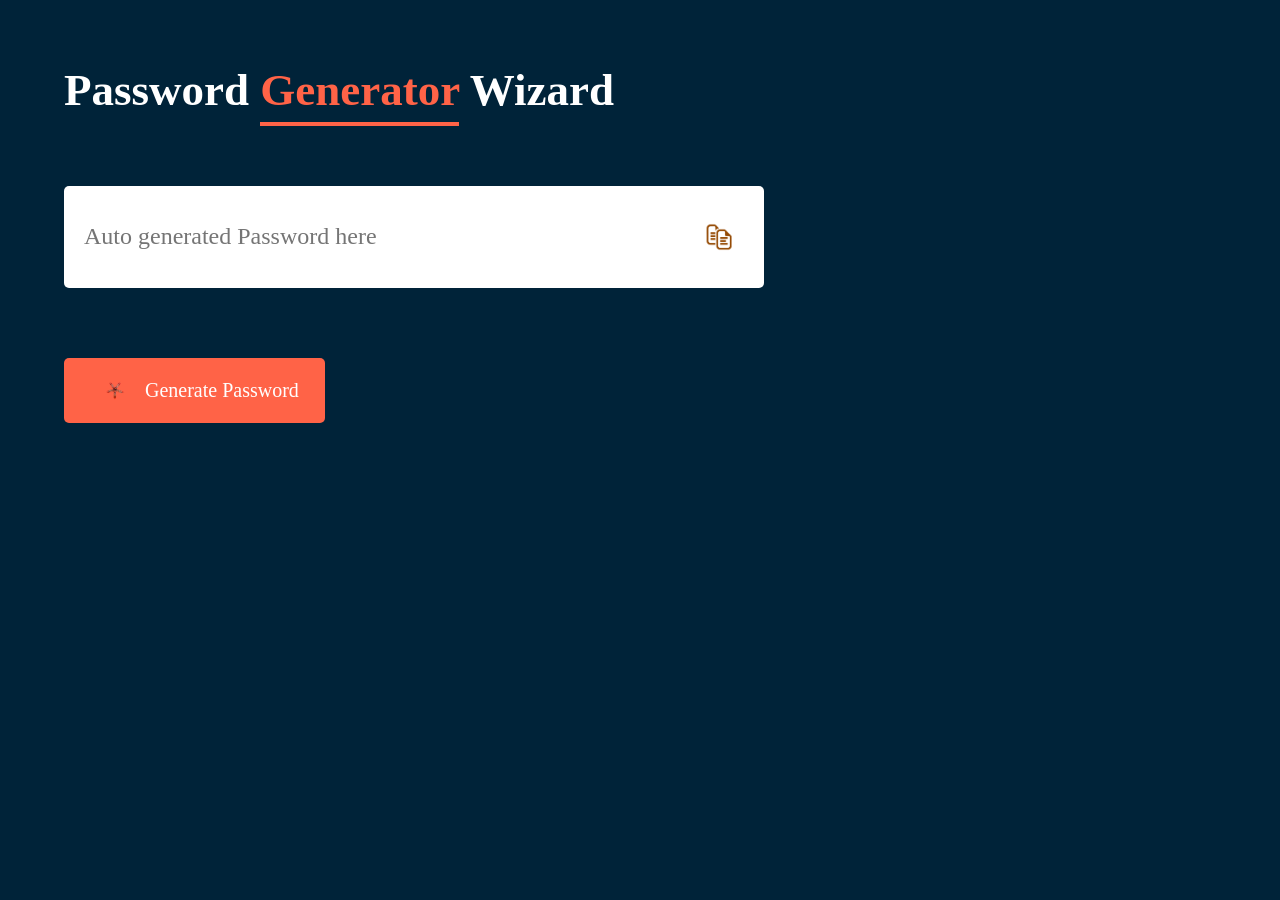
<file: index.html>
<!DOCTYPE html>
<html lang="en">
<head>
    <meta charset="UTF-8">
    <meta name="viewport" content="width=device-width, initial-scale=1.0">
    <title>PASSWORD GENERATOR MANAGEMENT</title>
    <link rel="stylesheet" href="style.css">
</head>
<body>
    <div class="container">
        <h2>Password <span>Generator</span> Wizard</h2>
        <div class="display">
            <input type="text" id="password" placeholder="Auto generated Password here">
            <img src="images/copy.png" onclick="copyTextToClipboard">
        </div>
        <button onclick="createPassword()"><img src="images/icon.png" alt="Icon">Generate Password</button>
    <!-- <a href="/frontend/index.html"><button class="button1">Go Home</button></a> -->
    </div>



    <script src="life.js"></script>
</body>
</html>
</file>
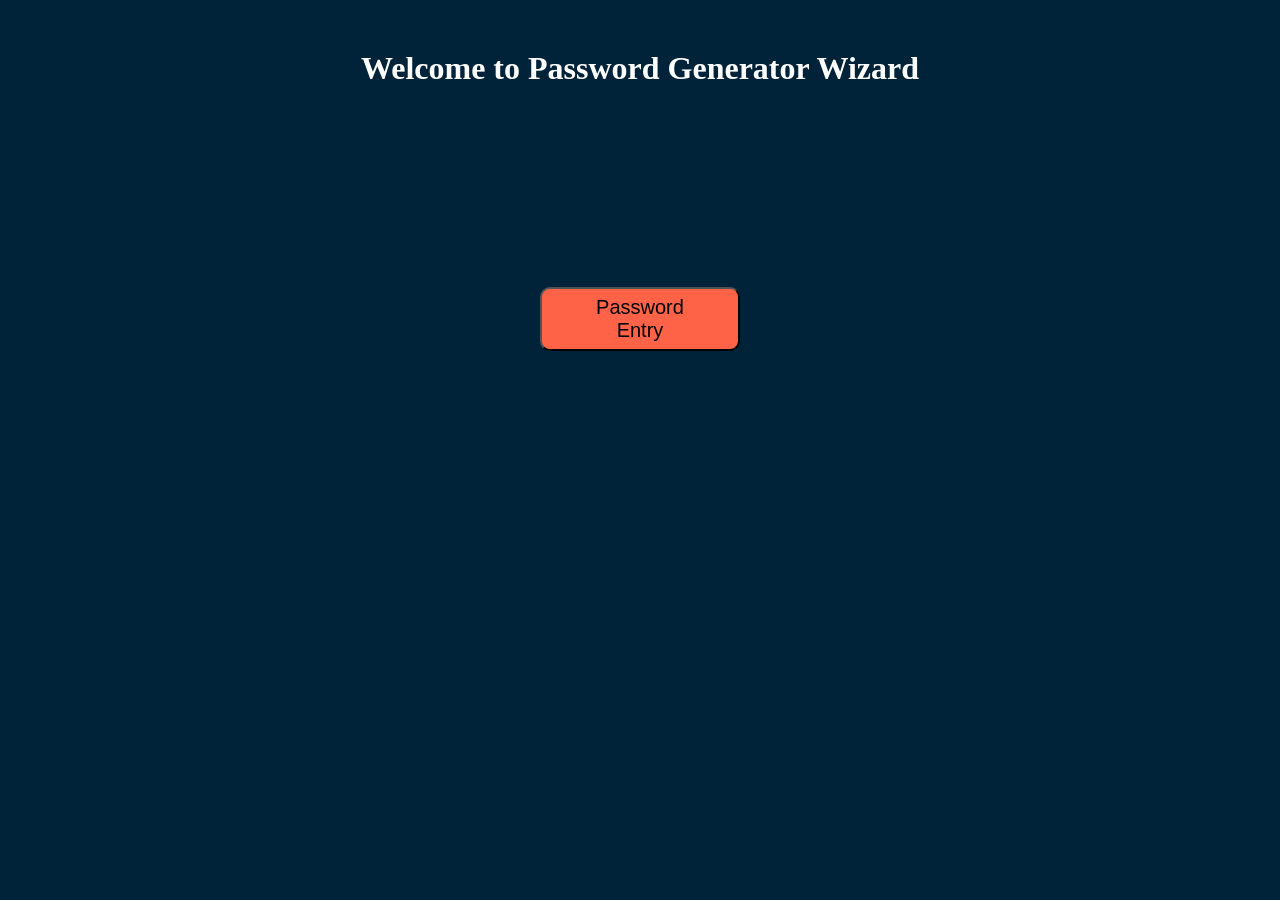
<file: frontend/index.html>
<!DOCTYPE html>
<html lang="en">
<head>
    <meta charset="UTF-8">
    <meta name="viewport" content="width=device-width, initial-scale=1.0">
    <title>Welcome to Password Wizard</title>
    <link rel="stylesheet" href="/frontend/style.css">
</head>
<body>
    <h1 class="heading">Welcome to Password Generator Wizard</h1>
    <div class="container">
            
    </div>
    <a href="/frontend/index.html"><button class="btn">Password Entry</button></a>
</body>
</html>
</file>
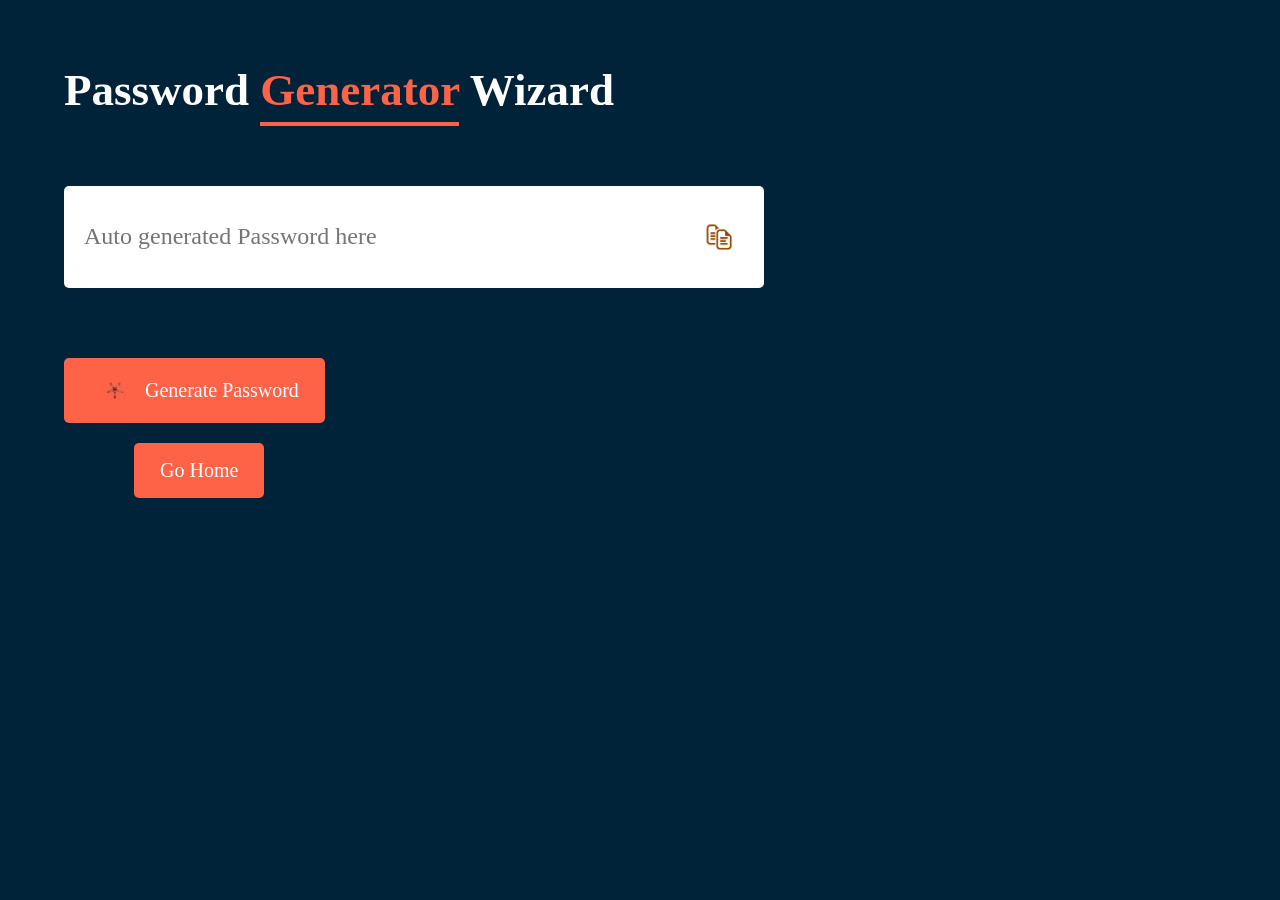
<file: password_wizards.html>
<!DOCTYPE html>
<html lang="en">
<head>
    <meta charset="UTF-8">
    <meta name="viewport" content="width=device-width, initial-scale=1.0">
    <title>PASSWORD GENERATOR MANAGEMENT</title>
    <link rel="stylesheet" href="style.css">
</head>
<body>
    <div class="container">
        <h2>Password <span>Generator</span> Wizard</h2>
        <div class="display">
            <input type="text" id="password" placeholder="Auto generated Password here">
            <img src="images/copy.png" onclick="copyTextToClipboard">
        </div>
        <button onclick="createPassword()"><img src="images/icon.png" alt="Icon">Generate Password</button>
    <a href="index.html"><button class="button1">Go Home</button></a>
    </div>



    <script src="life.js"></script>
</body>
</html>
</file>
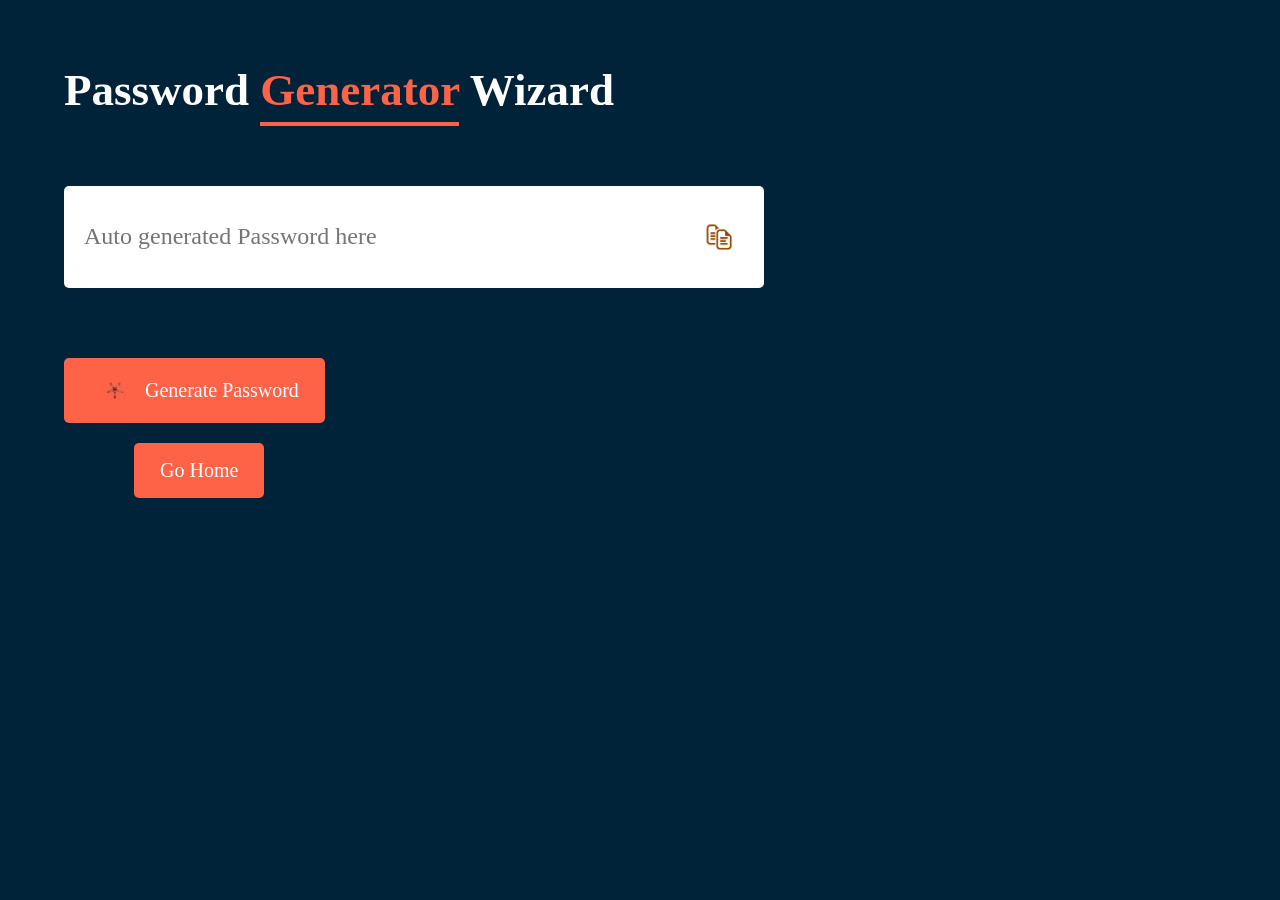
<file: frontend/password_wizards.html>
<!DOCTYPE html>
<html lang="en">
<head>
    <meta charset="UTF-8">
    <meta name="viewport" content="width=device-width, initial-scale=1.0">
    <title>PASSWORD GENERATOR MANAGEMENT</title>
    <link rel="stylesheet" href="/frontend/style.css">
</head>
<body>
    <div class="container">
        <h2>Password <span>Generator</span> Wizard</h2>
        <div class="display">
            <input type="text" id="password" placeholder="Auto generated Password here">
            <img src="/frontend/images/copy.png" onclick="copyTextToClipboard">
        </div>
        <button onclick="createPassword()"><img src="/frontend/images/icon.png" alt="Icon">Generate Password</button>
    <a href="/frontend/index.html"><button class="button1">Go Home</button></a>
    </div>



    <script src="/frontend/life.js"></script>
</body>
</html>
</file>
<file: style.css>
*{
    box-sizing: border-box;
    padding: 0;
    margin: 0;
    font-family: 'Times New Roman', Times, serif;
}

body{
    color: white;
    background-color: #002339;
}

.container{
    margin: 5%;
    width: 90%;
    max-width: 700px;
}


.display{
    display: flex;
    justify-content: space-between;
    align-items: center;
    color:#333;
    background: white;
    margin-top: 10%;
    margin-bottom: 10%;
    padding: 26px 20px;
    border-radius: 5px;
    width: 100%;
}

.container h2{
    font-weight: 500px;
    font-size: 45px;
    
}

.container h2 span {
    color: tomato;
    border-bottom: 4px solid tomato;
    padding-bottom: 7px;
}

.display img{
    width: 50px;
    cursor: pointer;
}

.display input{
    border: 0;
    outline: 0;
    font-size: 24px;
}

.container button img{
    width: 50px;
    margin-right: 5px;
}

.container button{
    border: 0;
    outline: 0;
    display: flex;
    justify-content: center;
    align-items: center;
    color: white;
    background: tomato;
    font-weight: 300;
    font-size: 20px;
    padding: 16px 26px;
    border-radius: 5px;
    cursor: pointer;
}

.button1{
    margin: 20px;
    margin-left: 70px;
}

.heading{
    text-align: center;
    margin-top: 50px;
}

.btn {
  width: 200px;
  font-size: 20px;
  font-family: 'Gill Sans', 'Gill Sans MT', Calibri, 'Trebuchet MS', sans-serif;
  height: 10px;
  margin: auto;
  margin-top: 200px;
  display: flex;
  justify-content: center;
  align-items: center;
  padding: 30px;
  background-color: tomato;  
  cursor: pointer;
  border-radius: 10px;
  transition: all ease-in-out 0.8s;
}

a, .btn{
    text-decoration: none;
}

.btn:hover {
  color: yellowgreen;

  background-color: #f5f5f5;
}

/* .container h1{
    text-align: center;
    padding: 50px 50px;
    margin: 0 50px;
    max-width: 1200px;

} */
</file>
<file: frontend/style.css>
*{
    box-sizing: border-box;
    padding: 0;
    margin: 0;
    font-family: 'Times New Roman', Times, serif;
}

body{
    color: white;
    background-color: #002339;
}

.container{
    margin: 5%;
    width: 90%;
    max-width: 700px;
}


.display{
    display: flex;
    justify-content: space-between;
    align-items: center;
    color:#333;
    background: white;
    margin-top: 10%;
    margin-bottom: 10%;
    padding: 26px 20px;
    border-radius: 5px;
    width: 100%;
}

.container h2{
    font-weight: 500px;
    font-size: 45px;
    
}

.container h2 span {
    color: tomato;
    border-bottom: 4px solid tomato;
    padding-bottom: 7px;
}

.display img{
    width: 50px;
    cursor: pointer;
}

.display input{
    border: 0;
    outline: 0;
    font-size: 24px;
}

.container button img{
    width: 50px;
    margin-right: 5px;
}

.container button{
    border: 0;
    outline: 0;
    display: flex;
    justify-content: center;
    align-items: center;
    color: white;
    background: tomato;
    font-weight: 300;
    font-size: 20px;
    padding: 16px 26px;
    border-radius: 5px;
    cursor: pointer;
}

.button1{
    margin: 20px;
    margin-left: 70px;
}

.heading{
    text-align: center;
    margin-top: 50px;
}

.btn {
  width: 200px;
  font-size: 20px;
  font-family: 'Gill Sans', 'Gill Sans MT', Calibri, 'Trebuchet MS', sans-serif;
  height: 10px;
  margin: auto;
  margin-top: 200px;
  display: flex;
  justify-content: center;
  align-items: center;
  padding: 30px;
  background-color: tomato;  
  cursor: pointer;
  border-radius: 10px;
  transition: all ease-in-out 0.8s;
}

a, .btn{
    text-decoration: none;
}

.btn:hover {
  color: yellowgreen;

  background-color: #f5f5f5;
}

/* .container h1{
    text-align: center;
    padding: 50px 50px;
    margin: 0 50px;
    max-width: 1200px;

} */
</file>
